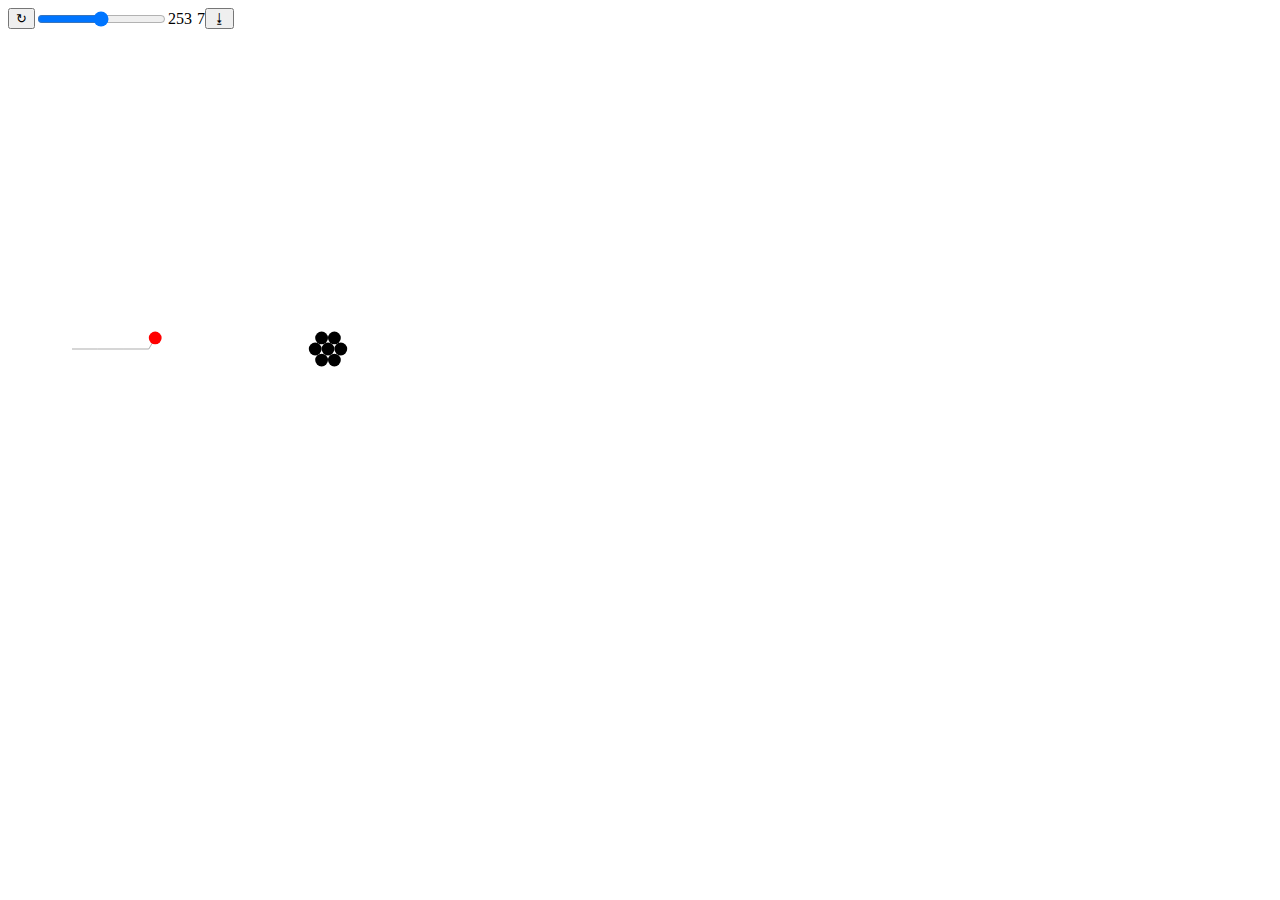
<file: docs/demo/snowflake/index.html>
<!DOCTYPE html>
<html>
    <head>
        <meta charset="UTF-8">
        <title>Snowflake</title>
    </head>
    <div id="container"></div>
    <script src="js/Simulator.min.js"></script>
    <script src="js/app.js"></script>
</html>
</file>
